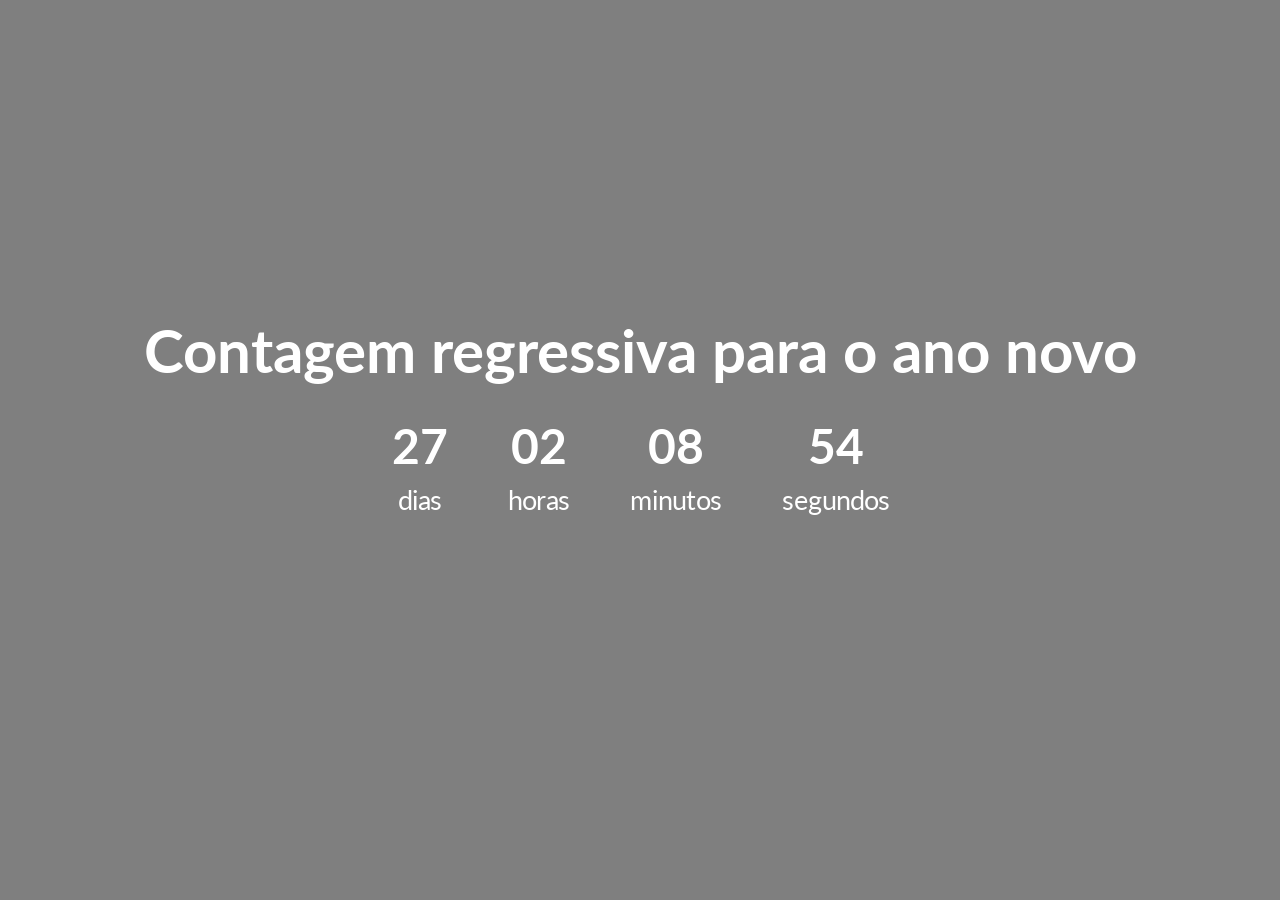
<file: index.html>
<!DOCTYPE html>
<html lang="pt-br">
  <head>
    <meta charset="UTF-8" />
    <meta name="viewport" content="width=device-width, initial-scale=1.0" />
    <link rel="stylesheet" href="./style.css" />
    <title>Contagem regressiva para o Ano Novo</title>
  </head>
  <body>
    <div id="year" class="year"></div>

    <h1>Contagem regressiva para o ano novo</h1>

    <div id="countdown" class="countdown">
      <div class="time">
        <h2 id="days">00</h2>
        <small>dias</small>
      </div>
      <div class="time">
        <h2 id="hours">00</h2>
        <small>horas</small>
      </div>
      <div class="time">
        <h2 id="minutes">00</h2>
        <small>minutos</small>
      </div>
      <div class="time">
        <h2 id="seconds">00</h2>
        <small>segundos</small>
      </div>
    </div>

     <img
      src="./img/spinner.gif"
      alt="Carregando..."
      id="loading"
      class="loading"
    />

    <script src="index.js"></script>
  </body>
</html>
</file>
<file: style.css>
@import url('https://fonts.googleapis.com/css?family=Lato&display=swap');

* {
  box-sizing: border-box;
}

body {
  background-image: url('https://images.unsplash.com/photo-1525815732237-469cdd9874ab?ixlib=rb-1.2.1&auto=format&fit=crop&w=1955&q=80');
  background-repeat: no-repeat;
  background-size: cover;
  background-position: center center;
  height: 100vh;
  color: #fff;
  font-family: 'Lato', sans-serif;
  display: flex;
  flex-direction: column;
  align-items: center;
  justify-content: center;
  text-align: center;
  margin: 0;
  overflow: hidden;
}

/* Add a dark overlay */
body::after {
  content: '';
  position: absolute;
  top: 0;
  left: 0;
  width: 100%;
  height: 100%;
  background-color: rgba(0, 0, 0, 0.5);
}

body * {
  z-index: 1;
}

h1 {
  font-size: 60px;
  margin: -80px 0 40px;
}

.year {
  font-size: 200px;
  z-index: -1;
  opacity: 0.2;
  position: absolute;
  bottom: 20px;
  left: 50%;
  transform: translateX(-50%);
}

.countdown {
  display: none;
  transform: scale(2);
}

.time {
  display: flex;
  flex-direction: column;
  align-items: center;
  justify-content: center;
  margin: 15px;
}

.time h2 {
  margin: 0 0 5px;
}

@media (max-width: 600px) {
  h1 {
    font-size: 45px;
  }

  .time {
    margin: 5px;
  }

  .time h2 {
    font-size: 12px;
    margin: 0;
  }

  .time small {
    font-size: 10px;
  }
  .year{
    font-size:150px;
  }
}
</file>
